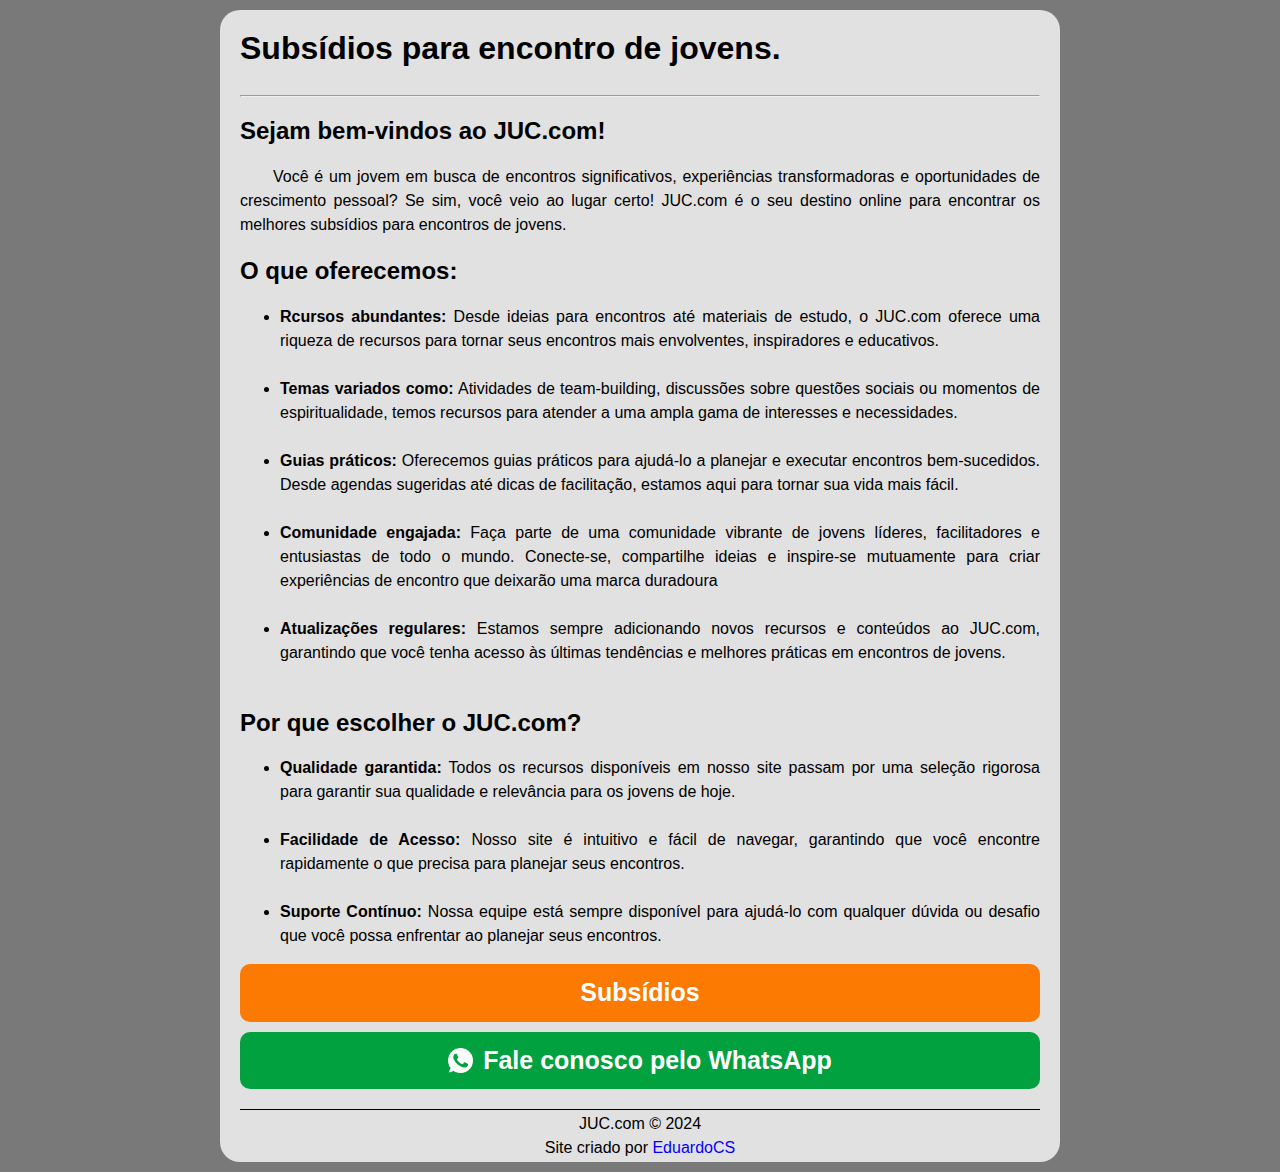
<file: index.html>
<!DOCTYPE html>
<html lang="pt-br">
<head>
    <meta charset="UTF-8">
    <meta name="viewport" content="width=device-width, initial-scale=1.0">
    <link rel="shortcut icon" href="imagem/juc.logo.png" type="image/x-icon">
    <link rel="stylesheet" href="style.css">
    <title>Subsídios JUC</title>

</head>
<body>
    <div class="pag">
        <header>
            <h1>Subsídios para encontro de jovens.</h1>
            <hr>
        </header>
        <main>
            <h2>Sejam bem-vindos ao <abbr title="Jovens Unidos em Cristo">JUC</abbr>.com!</h2>
            <p>Você é um jovem em busca de encontros significativos, experiências transformadoras e oportunidades de crescimento pessoal? Se sim, você veio ao lugar certo! <abbr title="Jovens Unidos em Cristo">JUC</abbr>.com é o seu destino online para encontrar os melhores subsídios para encontros de jovens.</p>
            <h2>O que oferecemos:</h2>
            <ul>
                <li><strong>Rcursos abundantes:</strong> Desde ideias para encontros até materiais de estudo, o <abbr title="Jovens unidos em cristo">JUC</abbr>.com oferece uma riqueza de recursos para tornar seus encontros mais envolventes, inspiradores e educativos.</li>
                <br>
                <li><strong>Temas variados como:</strong> Atividades de team-building, discussões sobre questões sociais ou momentos de espiritualidade, temos recursos para atender a uma ampla gama de interesses e necessidades.</li>
                <br>
                <li><strong>Guias práticos:</strong> Oferecemos guias práticos para ajudá-lo a planejar e executar encontros bem-sucedidos. Desde agendas sugeridas até dicas de facilitação, estamos aqui para tornar sua vida mais fácil.</li>
                <br>
                <li><strong>Comunidade engajada:</strong> Faça parte de uma comunidade vibrante de jovens líderes, facilitadores e entusiastas de todo o mundo. Conecte-se, compartilhe ideias e inspire-se mutuamente para criar experiências de encontro que deixarão uma marca duradoura</li>
                <br>
                <li><strong>Atualizações regulares:</strong> Estamos sempre adicionando novos recursos e conteúdos ao <abbr title="Jovens unidos em cristo">JUC</abbr>.com, garantindo que você tenha acesso às últimas tendências e melhores práticas em encontros de jovens.</li>
                <br>
            </ul>
            <h2>Por que escolher o <abbr title="Jovens Unidos em Cristo">JUC</abbr>.com?</h2>
            <ul>
               <li><strong>Qualidade garantida:</strong> Todos os recursos disponíveis em nosso site passam por uma seleção rigorosa para garantir sua qualidade e relevância para os jovens de hoje.</li>
               <br>
               <li><strong>Facilidade de Acesso:</strong> Nosso site é intuitivo e fácil de navegar, garantindo que você encontre rapidamente o que precisa para planejar seus encontros.</li>
               <br>
               <li><strong>Suporte Contínuo:</strong> Nossa equipe está sempre disponível para ajudá-lo com qualquer dúvida ou desafio que você possa enfrentar ao planejar seus encontros.</li>
            </ul>
        </main>
        <nav>
            <a href="subsidios.html" target="_self" rel="next" id="sub">
                <p>Subsídios</p>
            </a>
            <a href="https://api.whatsapp.com/send?phone=5591988115919&text=Ol%C3%A1,%20Eduado!%20Vim%20pelo%20JUC.com%20..." target="_blank" rel="external" id="what">
                <img src="imagem/whatsappWhite.png" alt="#" id="imgWhat">
                <p id="fale">Fale conosco pelo WhatsApp</p>
            </a>
        </nav>
        <footer>
            <div class="p">
                <p><abbr title="Jovens Unidos em Cristo">JUC</abbr>.com &copy; 2024</p>
                <p>Site criado por <a href="https://www.instagram.com/eduardo15edu15/" target="_blank" rel="external"><abbr title="Instagram">EduardoCS</abbr></a></p>
            </div>
        </footer>
    </div>
</body>
</html>
</file>
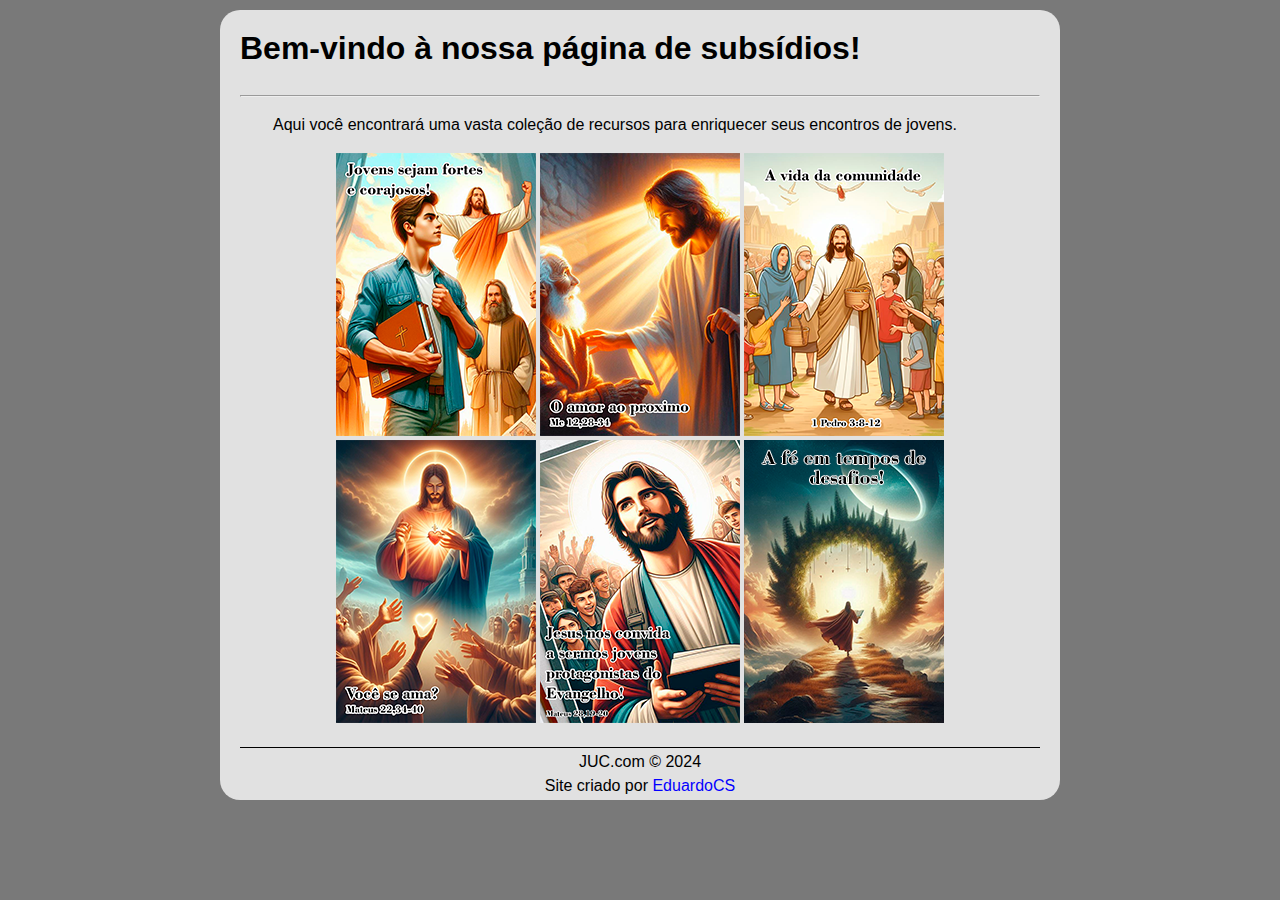
<file: subisidios.html>
<!DOCTYPE html>
<html lang="pt-br">
<head>
    <meta charset="UTF-8">
    <meta name="viewport" content="width=device-width, initial-scale=1.0">
    <link rel="shortcut icon" href="imagem/juc.logo.png
    " type="image/x-icon">
    <link rel="stylesheet" href="style.css">
    <title>Subisídios JUC</title>
</head>
<body>
    <div class="pag">
        <header>
            <h1>Bem-vindo à nossa página de subsídios!</h1>
            <hr>
            </header>
            <main>
                <p>Aqui você encontrará uma vasta coleção de recursos para enriquecer seus encontros de jovens.</p>
                <div class="subimg">
                    <a href="subsidios/Jovens sejam fortes e corajosos.pdf" target="_blank" rel="next"><img src="imagem/Jovens sejam fortes e corajosos..png" alt="Jovens sejam fotes e corajosos"></a>

                    <a href="subsidios/O amor ao próximo.pdf" target="_blank" rel="next"><img src="imagem/O amor ao proximo..png" alt="O amor ao próximo"></a>

                    <a href="subsidios/A vida da comunidade.pdf" target="_blank" rel="next"><img src="imagem/A vida da comunidade..png" alt="A vida da comunidade"></a>
                    
                    <a href="subsidios/Você se ama.pdf" target="_blank" rel="next"><img src="imagem/Você se ama..png" alt="Vocêde ama"></a>

                    <a href="material/Jesus nos convida a sermos jovens protagonistas do Evangelho.pdf" target="_blank" rel="next"><img src="imagem/Jesus nos convida a sermos jovens protagonistas do Evangelho..png" alt="Jesus nos convida a sermos protagonistas do evangelho"></a>

                    <a href="subsidios/A fé em tempos de desafios!.pdf" target="_blank" rel="next"><img src="imagem/A fé em tempos de desafios..png" alt="A fé em temos de desafios"></a>
                </div>
        </main>
        <footer>
            <div class="p">
                <p><abbr title="Jovens unidos em cristo">JUC</abbr>.com &copy; 2024</p>
                <p>Site criado por <a href="https://www.instagram.com/eduardo15edu15/" target="_blank" rel="external"><abbr title="Instagram">EduardoCS</abbr></a></p>
            </div>
        </footer>
    </div>
</body>
</html>
</file>
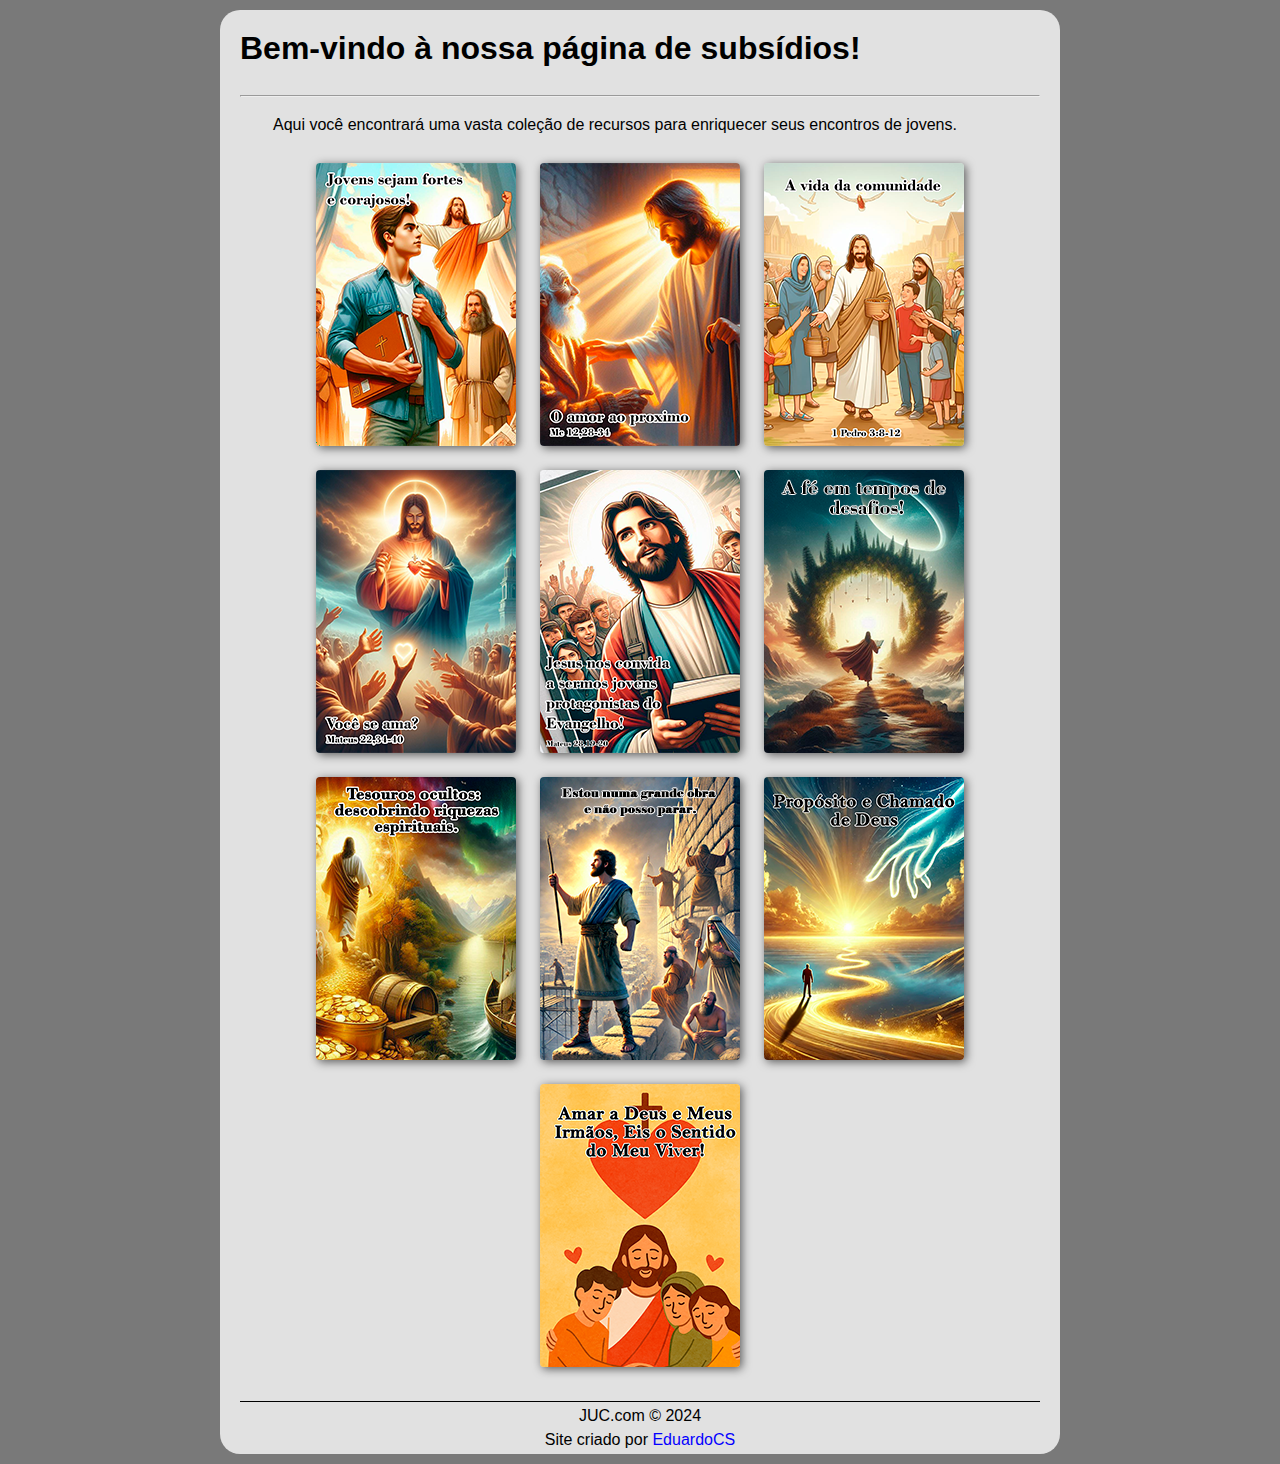
<file: subsidios.html>
<!DOCTYPE html>
<html lang="pt-br">
<head>
    <meta charset="UTF-8">
    <meta name="viewport" content="width=device-width, initial-scale=1.0">
    <link rel="shortcut icon" href="imagem/juc.logo.png" type="image/x-icon">
    <link rel="stylesheet" href="style.css">
    <title>Subsídios JUC</title>
    <style>
        main {
            background-image: none;
        }
    </style>
</head>
<body>
    <div class="pag">
        <header>
            <h1>Bem-vindo à nossa página de subsídios!</h1>
            <hr>
            </header>
            <main>
                <p>Aqui você encontrará uma vasta coleção de recursos para enriquecer seus encontros de jovens.</p>
                <div class="subimg">
                    <a href="subsidios/Jovens sejam fortes e corajosos.pdf" target="_blank" rel="next"><img class="banner" src="imagem/Jovens sejam fortes e corajosos..png" alt="Jovens sejam fotes e corajosos"></a>

                    <a href="subsidios/O amor ao próximo.pdf" target="_blank" rel="next"><img class="banner" src="imagem/O amor ao proximo..png" alt="O amor ao próximo"></a>

                    <a href="subsidios/A vida da comunidade.pdf" target="_blank" rel="next"><img class="banner" src="imagem/A vida da comunidade..png" alt="A vida da comunidade"></a>
                    
                    <a href="subsidios/Você se ama.pdf" target="_blank" rel="next"><img class="banner" src="imagem/Você se ama..png" alt="Vocêde ama"></a>

                    <a href="subsidios/Jesus nos convida a sermos jovens protagonistas do Evangelho.pdf" target="_blank" rel="next"><img class="banner" src="imagem/Jesus nos convida a sermos jovens protagonistas do Evangelho..png" alt="Jesus nos convida a sermos protagonistas do evangelho"></a>

                    <a href="subsidios/A fé em tempos de desafios!.pdf" target="_blank" rel="next"><img class="banner" src="imagem/A fé em tempos de desafios..png" alt="A fé em temos de desafios"></a>

                    <a href="subsidios/Tesouros ocultos descobrindo riquezas espirituais.pdf" target="_blank" rel="next"><img class="banner" src="imagem/Tesouros oculto descobrindo riquezas espirituais..png" alt="Tesouros oculto descobrindo riquezas espirituais"></a>

                    <a href="subsidios/Estou numa grande obra e não posso parar..pdf" target="_blank" rel="next"><img class="banner" src="imagem/Estou numa grande obra e não posso parar..png" alt="Estou numa grande obra e não posso parar"></a>
                    <a href="subsidios/Propósito e Chamado de Deus.pdf" target="_blank" rel="next" ><img class="banner" src="imagem/Propósito e Chamado de Deus.png" alt="Propósito e Chamado de Deus"></a>

                    <a href="subsidios/Amar a Deus e Meus Irmãos, Eis o Sentido do Meu Viver!.pdf" target="_blank" rel="next"><img class="banner" src="imagem/Amar a Deus e Meus Irmãos, Eis o Sentido do Meu Viver!.png" alt="Amar a Deus e Meus Irmãos, Eis o Sentido do Meu Viver!"></a>
                </div>
        </main>
        <footer>
            <div class="p">
                <p><abbr title="Jovens unidos em cristo">JUC</abbr>.com &copy; 2024</p>
                <p>Site criado por <a href="https://www.instagram.com/eduardo15edu15/" target="_blank" rel="external"><abbr title="Instagram">EduardoCS</abbr></a></p>
            </div>
        </footer>
    </div>
</body>
</html>
</file>
<file: style.css>
@charset "UTF-8";

body {
    font-family: Arial, Helvetica, sans-serif;
    margin: 0px;
    background-color: #797979;
}

.pag {
    background-color: #e1e1e1;
    min-width: 300px;
    max-width: 800px;
    margin: auto;
    padding: 0px 20px;
}

h1,h2 {
    font-family: Arial, Helvetica, sans-serif;
}

p,ol,ul {
    text-align: justify;
    line-height: 1.5em;
}

header>h1 {
    margin: 0px;
    padding: 20px 0px;
}

main>p {
    text-indent: 33px;
}

footer {
    padding: 2px;
    border-top: 1px solid #000000;
    margin-top: 20px;

    p {
        text-align: center;
        margin: 0px;
    }

    a {
        text-decoration: none;
        color: rgb(4, 0, 255);
    }

    a:hover {
        text-decoration: underline;
    }
}

abbr {
    text-decoration: none;
}


nav a {
    display: flex;
    justify-content: center;
    align-items: center;
    flex-direction: column-reverse;
    overflow: hidden;
    text-decoration: none;
    font-size: 1.6em;
    padding: 10px;
    text-align: center;
    color: white;
}

nav>a>p {
    margin: 0px;
    text-align: center;
    font-weight: bolder;
    font-size: 25px;
}

#fale {
    padding-left: 0px;
}

#imgWhat {
    height: 25px;
    padding-top: 8px;
}

#what {
    border-radius: 10px;
    background-color: #00a13e;
}

#what:hover {
    background-color: #008332;
}

#sub {
    background-color: #fc7a01;
    border-radius: 10px;
    margin-bottom: 10px;
}

#sub:hover {
    background-color: #e46e00;
}

#what:active {
    background-color: #002fff;
}

#sub:active {
    background-color: #002fff;
}

/* EDIÇÃO NA PÁGINA DE SUBSÍDIOS */

.banner {
    box-shadow: 2px 2px 10px rgba(0, 0, 0, 0.600);
    margin: 5px;
    border-radius: 4px;
    width: 145px;
}

.subimg {
    text-align: center;
}

.banner:hover {
    box-shadow: 12px 12px 10px rgba(0, 0, 0, 0.600);
    margin-left: 0px;
    margin-bottom: -5px;
    width: 150px;
}

@media screen and (min-width: 778px) {
    body {
        margin-top: 10px;
        margin-bottom: 10px;
    }

    .pag {
        border-radius: 20px;
    }

    nav a {
        flex-direction: row;
    }

    #fale {
        padding-left: 10px;
        transition: transform 500ms ease;
    }
    
    #imgWhat {
        padding-top: 0px;
        transition: transform 500ms ease;
    }

    #what:hover {
        #fale {
            transform: translateX(154%);
            transition: transform 500ms;
        }
        #imgWhat {
            height: 35px;
            transform: translateX(521%);
            transition: transform 500ms, height 500ms;
        }
    }

    .banner {
        width: 200px;
        margin: 10px;
    }

    .banner:hover {
        width: 210px;
        margin-bottom: -4px;
    }
}
</file>
